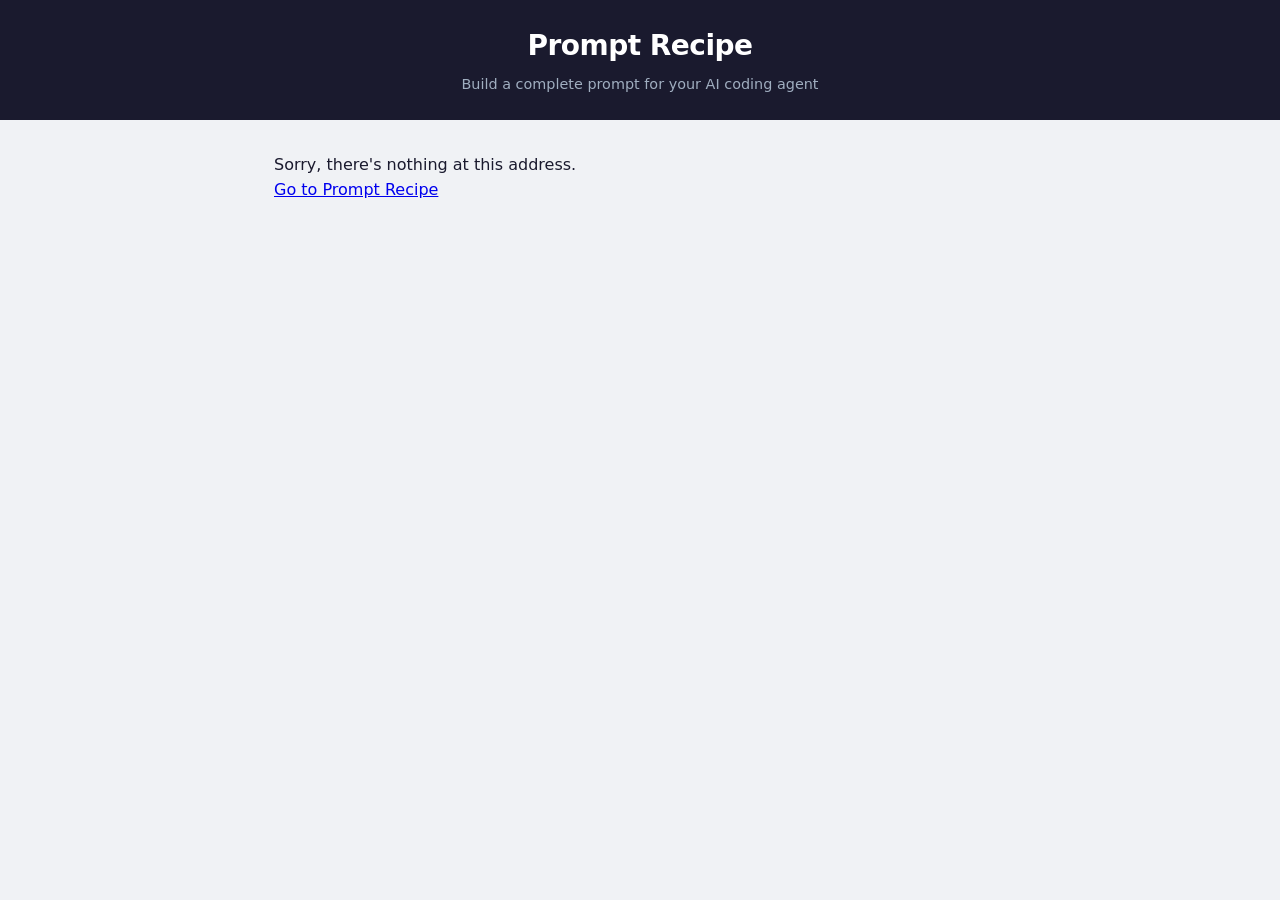
<file: wwwroot/index.html>
<!DOCTYPE html>
<html lang="en">
<head>
    <meta charset="utf-8" />
    <meta name="viewport" content="width=device-width, initial-scale=1.0" />
    <title>Prompt Recipe</title>
    <base href="/" />
    <link rel="stylesheet" href="css/app.css" />
</head>
<body>
    <div id="app">
        <div class="loading">
            <p>Loading&hellip;</p>
        </div>
    </div>
    <div id="blazor-error-ui">
        An unhandled error has occurred.
        <a href="." class="reload">Reload</a>
        <span class="dismiss">×</span>
    </div>
    <script src="_framework/blazor.webassembly.js"></script>
</body>
</html>
</file>
<file: wwwroot/css/app.css>
/* ===================================================
   Prompt Recipe — app.css
   =================================================== */

/* ─ Design tokens ─────────────────────────────────────────── */

:root {
    --color-accent:         #4c51bf;
    --color-accent-hover:   #434190;
    --color-accent-light:   #ebf4ff;
    --color-accent-dark:    #3c366b;
    --color-accent-focus:   rgba(76, 81, 191, 0.1);

    --color-success:        #48bb78;
    --color-success-hover:  #38a169;

    --color-bg:             #f0f2f5;
    --color-surface:        #fff;
    --color-surface-muted:  #f7fafc;
    --color-surface-subtle: #edf2f7;
    --color-header:         #1a1a2e;

    --color-border:         #e2e8f0;
    --color-border-muted:   #cbd5e0;

    --color-text:           #1a1a2e;
    --color-text-heading:   #2d3748;
    --color-text-body:      #4a5568;
    --color-text-muted:     #718096;
    --color-text-subtle:    #a0aec0;
}

/* ─ Reset & base ──────────────────────────────────────────── */

*, *::before, *::after { box-sizing: border-box; margin: 0; padding: 0; }

body {
    font-family: system-ui, -apple-system, BlinkMacSystemFont, 'Segoe UI', sans-serif;
    background: var(--color-bg);
    color: var(--color-text);
    line-height: 1.6;
    min-height: 100vh;
}

/* ─ Layout ─────────────────────────────────────────────── */

.layout {
    display: flex;
    flex-direction: column;
    min-height: 100vh;
}

.app-header {
    background: var(--color-header);
    color: var(--color-surface);
    padding: 1.5rem 2rem;
    text-align: center;
}

.app-header h1 {
    font-size: 1.75rem;
    font-weight: 700;
    letter-spacing: -0.5px;
}

.app-tagline {
    margin-top: 0.25rem;
    color: var(--color-text-subtle);
    font-size: 0.9rem;
}

.app-content {
    flex: 1;
    max-width: 780px;
    width: 100%;
    margin: 0 auto;
    padding: 2rem 1.5rem 4rem;
}

/* ─ Step indicator ───────────────────────────────────────── */

.step-indicator {
    display: flex;
    align-items: center;
    justify-content: center;
    gap: 0;
    margin-bottom: 2.5rem;
    padding: 1.25rem 0;
    list-style: none;
}

.step {
    display: flex;
    align-items: center;
    gap: 0.5rem;
    padding: 0.5rem 1rem;
    border-radius: 999px;
    font-size: 0.85rem;
    font-weight: 500;
    color: var(--color-text-muted);
    background: transparent;
    transition: all 0.2s;
}

.step-number {
    display: inline-flex;
    align-items: center;
    justify-content: center;
    width: 1.6rem;
    height: 1.6rem;
    border-radius: 50%;
    background: var(--color-border-muted);
    color: var(--color-text-body);
    font-size: 0.75rem;
    font-weight: 700;
}

.step--active .step-number {
    background: var(--color-accent);
    color: var(--color-surface);
}

.step--active .step-name {
    color: var(--color-accent);
    font-weight: 600;
}

.step--done .step-number {
    background: var(--color-success);
    color: var(--color-surface);
}

.step--done .step-name { color: var(--color-success); }

.step-connector {
    flex: 0 0 2.5rem;
    height: 2px;
    background: var(--color-border-muted);
    margin: 0 0.25rem;
}

/* ─ Recipe form ──────────────────────────────────────────── */

.recipe-form {
    background: var(--color-surface);
    border-radius: 12px;
    box-shadow: 0 1px 3px rgba(0,0,0,.08), 0 4px 16px rgba(0,0,0,.05);
    padding: 2rem;
}

.question-block {
    margin-bottom: 2rem;
    padding-bottom: 2rem;
    border-bottom: 1px solid var(--color-surface-subtle);
}

.question-block:last-of-type { border-bottom: none; }

.question-label {
    font-size: 1rem;
    font-weight: 600;
    margin-bottom: 0.75rem;
    color: var(--color-text-heading);
}

.question-sublabel {
    font-size: 0.9rem;
    font-weight: 500;
    margin-top: 1rem;
    margin-bottom: 0.5rem;
    color: var(--color-text-body);
}

/* ─ Option lists ──────────────────────────────────────────── */

.options-list {
    display: flex;
    flex-wrap: wrap;
    gap: 0.5rem;
}

.option-radio,
.option-checkbox {
    display: inline-flex;
    align-items: center;
    gap: 0.4rem;
    padding: 0.45rem 0.85rem;
    border: 1.5px solid var(--color-border);
    border-radius: 8px;
    cursor: pointer;
    font-size: 0.875rem;
    color: var(--color-text-body);
    transition: border-color 0.15s, background 0.15s;
    user-select: none;
}

.option-radio:hover,
.option-checkbox:hover {
    border-color: var(--color-text-subtle);
    background: var(--color-surface-muted);
}

.option-radio input,
.option-checkbox input {
    accent-color: var(--color-accent);
    cursor: pointer;
}

.option-recommended {
    border-color: var(--color-accent);
    background: var(--color-accent-light);
    color: var(--color-accent-dark);
}

.badge-recommended {
    font-size: 0.7rem;
    font-weight: 600;
    background: var(--color-accent);
    color: var(--color-surface);
    padding: 0.1rem 0.4rem;
    border-radius: 4px;
    margin-left: 0.25rem;
}

/* ─ Text inputs ──────────────────────────────────────────── */

.input-text {
    width: 100%;
    padding: 0.6rem 0.85rem;
    border: 1.5px solid var(--color-border);
    border-radius: 8px;
    font-family: inherit;
    font-size: 0.9rem;
    color: var(--color-text-heading);
    resize: vertical;
    transition: border-color 0.15s;
}

.input-text:focus {
    outline: none;
    border-color: var(--color-accent);
    box-shadow: 0 0 0 3px var(--color-accent-focus);
}

.other-input {
    display: flex;
    align-items: center;
    gap: 0.5rem;
    margin-top: 0.5rem;
    width: 100%;
}

.other-label {
    font-size: 0.875rem;
    color: var(--color-text-muted);
    white-space: nowrap;
}

.input-other {
    flex: 1;
    padding: 0.45rem 0.75rem;
    border: 1.5px solid var(--color-border);
    border-radius: 8px;
    font-family: inherit;
    font-size: 0.875rem;
    color: var(--color-text-heading);
}

.input-other:focus {
    outline: none;
    border-color: var(--color-accent);
    box-shadow: 0 0 0 3px var(--color-accent-focus);
}

.companion-text { margin-top: 1.25rem; }

/* ─ Buttons ─────────────────────────────────────────────── */

.btn-primary,
.btn-secondary,
.btn-copy {
    display: inline-flex;
    align-items: center;
    gap: 0.4rem;
    padding: 0.65rem 1.5rem;
    border-radius: 8px;
    font-family: inherit;
    font-size: 0.925rem;
    font-weight: 600;
    cursor: pointer;
    border: none;
    transition: background 0.15s, transform 0.1s, opacity 0.15s;
}

.btn-primary {
    background: var(--color-accent);
    color: var(--color-surface);
}

.btn-primary:hover:not(:disabled) { background: var(--color-accent-hover); }
.btn-primary:active:not(:disabled) { transform: scale(0.98); }

.btn-primary:disabled {
    opacity: 0.45;
    cursor: not-allowed;
}

.btn-secondary {
    background: var(--color-surface-subtle);
    color: var(--color-text-body);
}

.btn-secondary:hover { background: var(--color-border); }

.btn-clear-selection {
    padding: 0.45rem 0.85rem;
    font-size: 0.875rem;
    align-self: flex-start;
}

.btn-copy {
    background: var(--color-accent);
    color: var(--color-surface);
    min-width: 160px;
    justify-content: center;
}

.btn-copy:hover { background: var(--color-accent-hover); }

.btn-copy--done {
    background: var(--color-success);
}

.btn-copy--done:hover { background: var(--color-success-hover); }

.form-actions {
    display: flex;
    justify-content: flex-end;
    margin-top: 2rem;
    padding-top: 1.5rem;
    border-top: 1px solid var(--color-surface-subtle);
}

/* ─ Shopping cart ────────────────────────────────────────── */

.shopping-cart {
    background: var(--color-surface);
    border-radius: 12px;
    box-shadow: 0 1px 3px rgba(0,0,0,.08), 0 4px 16px rgba(0,0,0,.05);
    padding: 2rem;
}

.cart-header { margin-bottom: 1.5rem; }

.cart-header h2 {
    font-size: 1.3rem;
    font-weight: 700;
    color: var(--color-text-heading);
}

.cart-subtitle {
    margin-top: 0.35rem;
    color: var(--color-text-muted);
    font-size: 0.875rem;
}

.cart-body {
    background: var(--color-surface-muted);
    border: 1.5px solid var(--color-border);
    border-radius: 8px;
    padding: 1.25rem;
    margin-bottom: 1.5rem;
    overflow-x: auto;
}

.cart-text {
    font-family: 'Courier New', Courier, monospace;
    font-size: 0.875rem;
    line-height: 1.7;
    color: var(--color-text-heading);
    white-space: pre-wrap;
    word-break: break-word;
}

.cart-actions {
    display: flex;
    gap: 0.75rem;
    align-items: center;
}

/* ─ Done view ────────────────────────────────────────────── */

.done-view {
    background: var(--color-surface);
    border-radius: 12px;
    box-shadow: 0 1px 3px rgba(0,0,0,.08), 0 4px 16px rgba(0,0,0,.05);
    padding: 3rem 2rem;
    text-align: center;
}

.done-icon {
    width: 3.5rem;
    height: 3.5rem;
    border-radius: 50%;
    background: var(--color-success);
    color: var(--color-surface);
    font-size: 1.75rem;
    line-height: 3.5rem;
    margin: 0 auto 1.25rem;
}

.done-view h2 {
    font-size: 1.5rem;
    font-weight: 700;
    margin-bottom: 1.5rem;
    color: var(--color-text-heading);
}

.done-steps {
    list-style: none;
    counter-reset: steps;
    text-align: left;
    max-width: 460px;
    margin: 0 auto 2rem;
    display: flex;
    flex-direction: column;
    gap: 0.85rem;
}

.done-steps li {
    counter-increment: steps;
    display: flex;
    gap: 0.75rem;
    align-items: flex-start;
    font-size: 0.925rem;
    color: var(--color-text-body);
}

.done-steps li::before {
    content: counter(steps);
    flex-shrink: 0;
    width: 1.6rem;
    height: 1.6rem;
    border-radius: 50%;
    background: var(--color-accent-light);
    color: var(--color-accent);
    font-size: 0.75rem;
    font-weight: 700;
    display: inline-flex;
    align-items: center;
    justify-content: center;
}

/* ─ D-badge (4D framework indicator) ────────────────────── */

.d-badge {
    display: inline-flex;
    align-items: center;
    gap: 0.5rem;
    padding: 0.35rem 0.9rem;
    border-radius: 999px;
    background: var(--color-accent-light);
    border: 1.5px solid var(--color-accent);
    margin-bottom: 1.5rem;
    font-size: 0.8rem;
    flex-wrap: wrap;
}

.d-number {
    font-weight: 800;
    color: var(--color-accent);
    font-size: 0.85rem;
}

.d-label {
    font-weight: 700;
    color: var(--color-accent-dark);
}

.d-desc {
    color: var(--color-text-muted);
    font-size: 0.78rem;
}

/* ─ Diligence checklist ──────────────────────────────────── */

.diligence-checklist {
    list-style: none;
    max-width: 520px;
    margin: 0 auto 1rem;
    display: flex;
    flex-direction: column;
    gap: 0.5rem;
    text-align: left;
}

.checklist-item label {
    display: flex;
    align-items: flex-start;
    gap: 0.75rem;
    cursor: pointer;
    padding: 0.65rem 0.85rem;
    border-radius: 8px;
    border: 1.5px solid var(--color-border);
    font-size: 0.9rem;
    color: var(--color-text-body);
    transition: background 0.15s, border-color 0.15s;
}

.checklist-item label:hover {
    background: var(--color-surface-muted);
    border-color: var(--color-text-subtle);
}

.checklist-item input[type="checkbox"] {
    margin-top: 0.2rem;
    flex-shrink: 0;
    width: 1rem;
    height: 1rem;
    accent-color: var(--color-success);
    cursor: pointer;
}

.done-subtitle {
    color: var(--color-text-body);
    font-size: 0.925rem;
    margin-bottom: 1.25rem;
    max-width: 460px;
    margin-left: auto;
    margin-right: auto;
}

.done-progress {
    font-size: 0.85rem;
    color: var(--color-text-muted);
    margin-bottom: 1.5rem;
}

.optional-label {
    font-weight: 400;
    color: var(--color-text-muted);
    font-size: 0.875rem;
}

/* ─ Loading ──────────────────────────────────────────────── */

.loading {
    display: flex;
    justify-content: center;
    padding: 4rem;
    color: var(--color-text-muted);
    font-size: 0.9rem;
}

/* ─ Blazor error UI ─────────────────────────────────────── */

/* Hidden by default; blazor.webassembly.js toggles the inline
   display style when an unhandled error occurs. */

#blazor-error-ui {
    display: none;
    position: fixed;
    bottom: 0;
    left: 0;
    width: 100%;
    z-index: 1000;
    background: var(--color-surface);
    color: var(--color-text);
    box-shadow: 0 -2px 8px rgba(0, 0, 0, 0.15);
    padding: 0.75rem 3rem 0.75rem 1.25rem;
}

#blazor-error-ui .dismiss {
    position: absolute;
    top: 0.5rem;
    right: 0.75rem;
    cursor: pointer;
    font-size: 1.25rem;
    line-height: 1;
    color: var(--color-text-muted);
}

#blazor-error-ui .reload {
    color: var(--color-accent);
    font-weight: 600;
}

/* ─ Responsive ──────────────────────────────────────────── */

@media (max-width: 600px) {
    .app-header { padding: 1.25rem 1rem; }
    .app-content { padding: 1.25rem 1rem 3rem; }
    .recipe-form,
    .shopping-cart,
    .done-view { padding: 1.25rem; }
    .step-name { display: none; }
    .step { padding: 0.4rem; }
    .cart-actions { flex-direction: column; }
    .btn-copy { width: 100%; }
}
</file>
